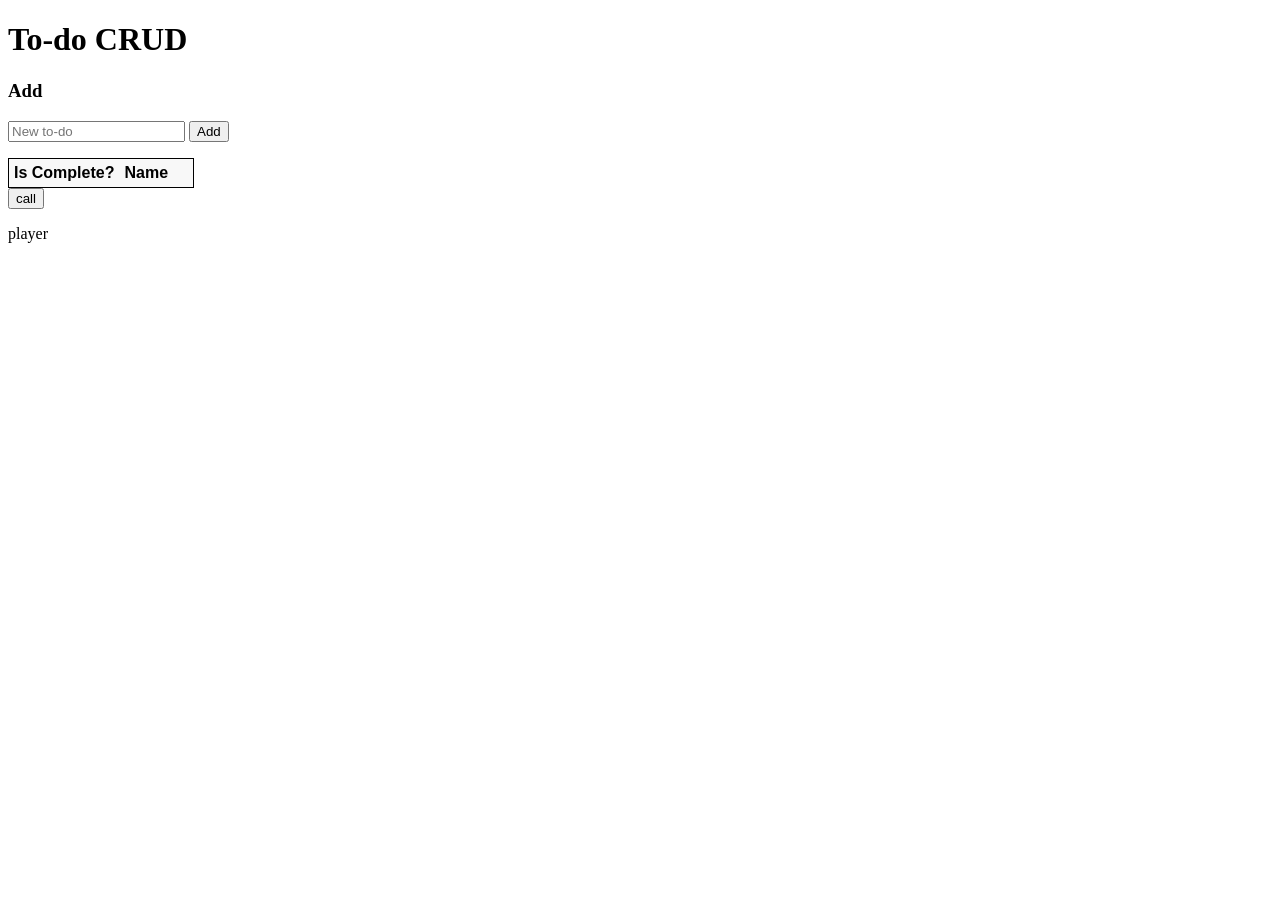
<file: page/index.html>
<!DOCTYPE html>
<html>
<head>
    <meta charset="UTF-8">
    <title>To-do CRUD</title>
    <link rel="stylesheet" href="css/site.css" />
</head>
<body>
    <h1>To-do CRUD</h1>
    <h3>Add</h3>
    <form action="javascript:void(0);" method="POST" onsubmit="addItem()">
        <input type="text" id="add-name" placeholder="New to-do">
        <input type="submit" value="Add">
    </form>

    <div id="editForm">
        <h3>Edit</h3>
        <form action="javascript:void(0);" onsubmit="updateItem()">
            <input type="hidden" id="edit-id">
            <input type="checkbox" id="edit-isComplete">
            <input type="text" id="edit-name">
            <input type="submit" value="Save">
            <a onclick="closeInput()" aria-label="Close">✖</a>
        </form>
    </div>

    <p id="counter"></p>

    <table>
        <tr>
            <th>Is Complete?</th>
            <th>Name</th>
            <th></th>
            <th></th>
        </tr>
        <tbody id="todos"></tbody>
    </table>

    <script src="js/site.js" asp-append-version="true"></script>
    <script type="text/javascript">
        getItems();
    </script>
    
    <button type="submit" onclick="javascript:send()">call</button>
    <div id='div'></div>
    <p>
    <div id='player'>player</div>

</body>
</html>
</file>
<file: page/css/site.css>
input[type='submit'], button, [aria-label] {
    cursor: pointer;
}

#editForm {
    display: none;
}

table {
    font-family: Arial, sans-serif;
    border: 1px solid;
    border-collapse: collapse;
}

th {
    background-color: #f8f8f8;
    padding: 5px;
}

td {
    border: 1px solid;
    padding: 5px;
}
</file>
<file: WebContext/page/css/site.css>
input[type='submit'], button, [aria-label] {
    cursor: pointer;
}

#editForm {
    display: none;
}

table {
    font-family: Arial, sans-serif;
    border: 1px solid;
    border-collapse: collapse;
}

th {
    background-color: #f8f8f8;
    padding: 5px;
}

td {
    border: 1px solid;
    padding: 5px;
}
</file>
